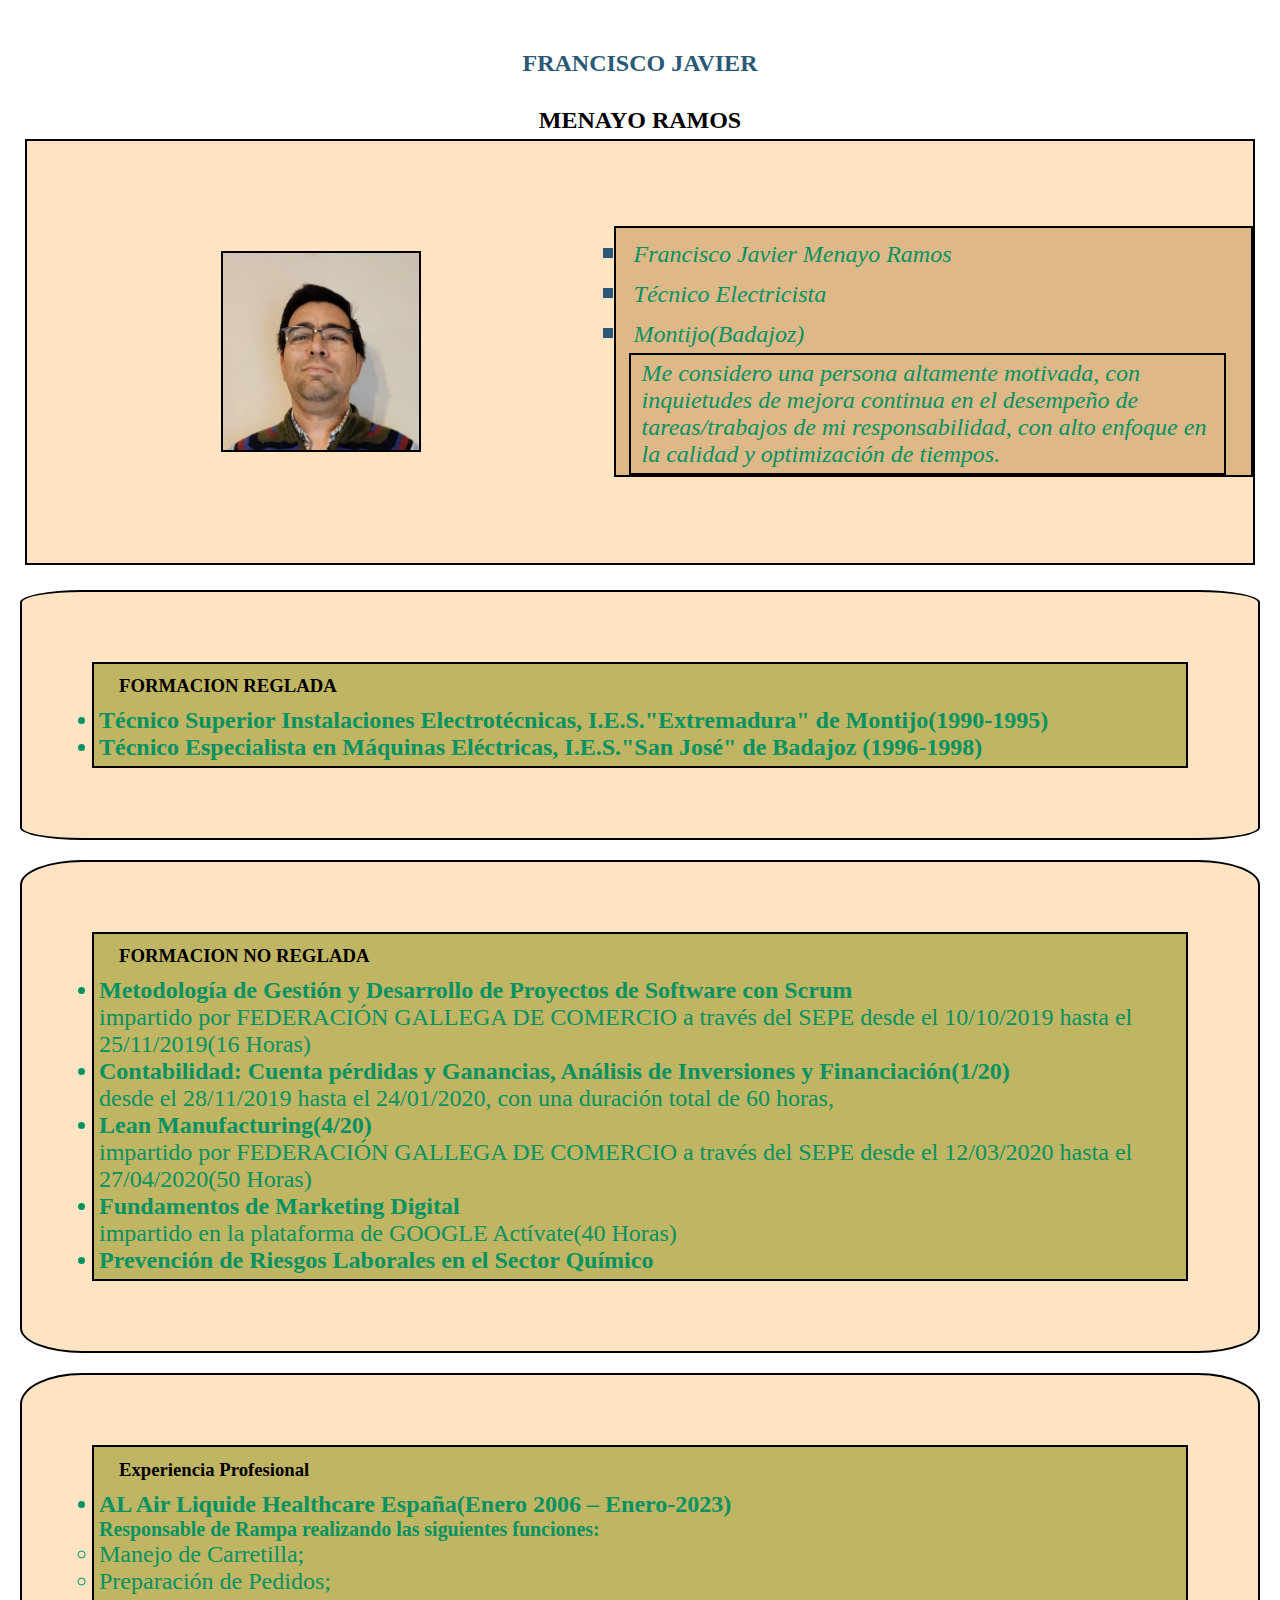
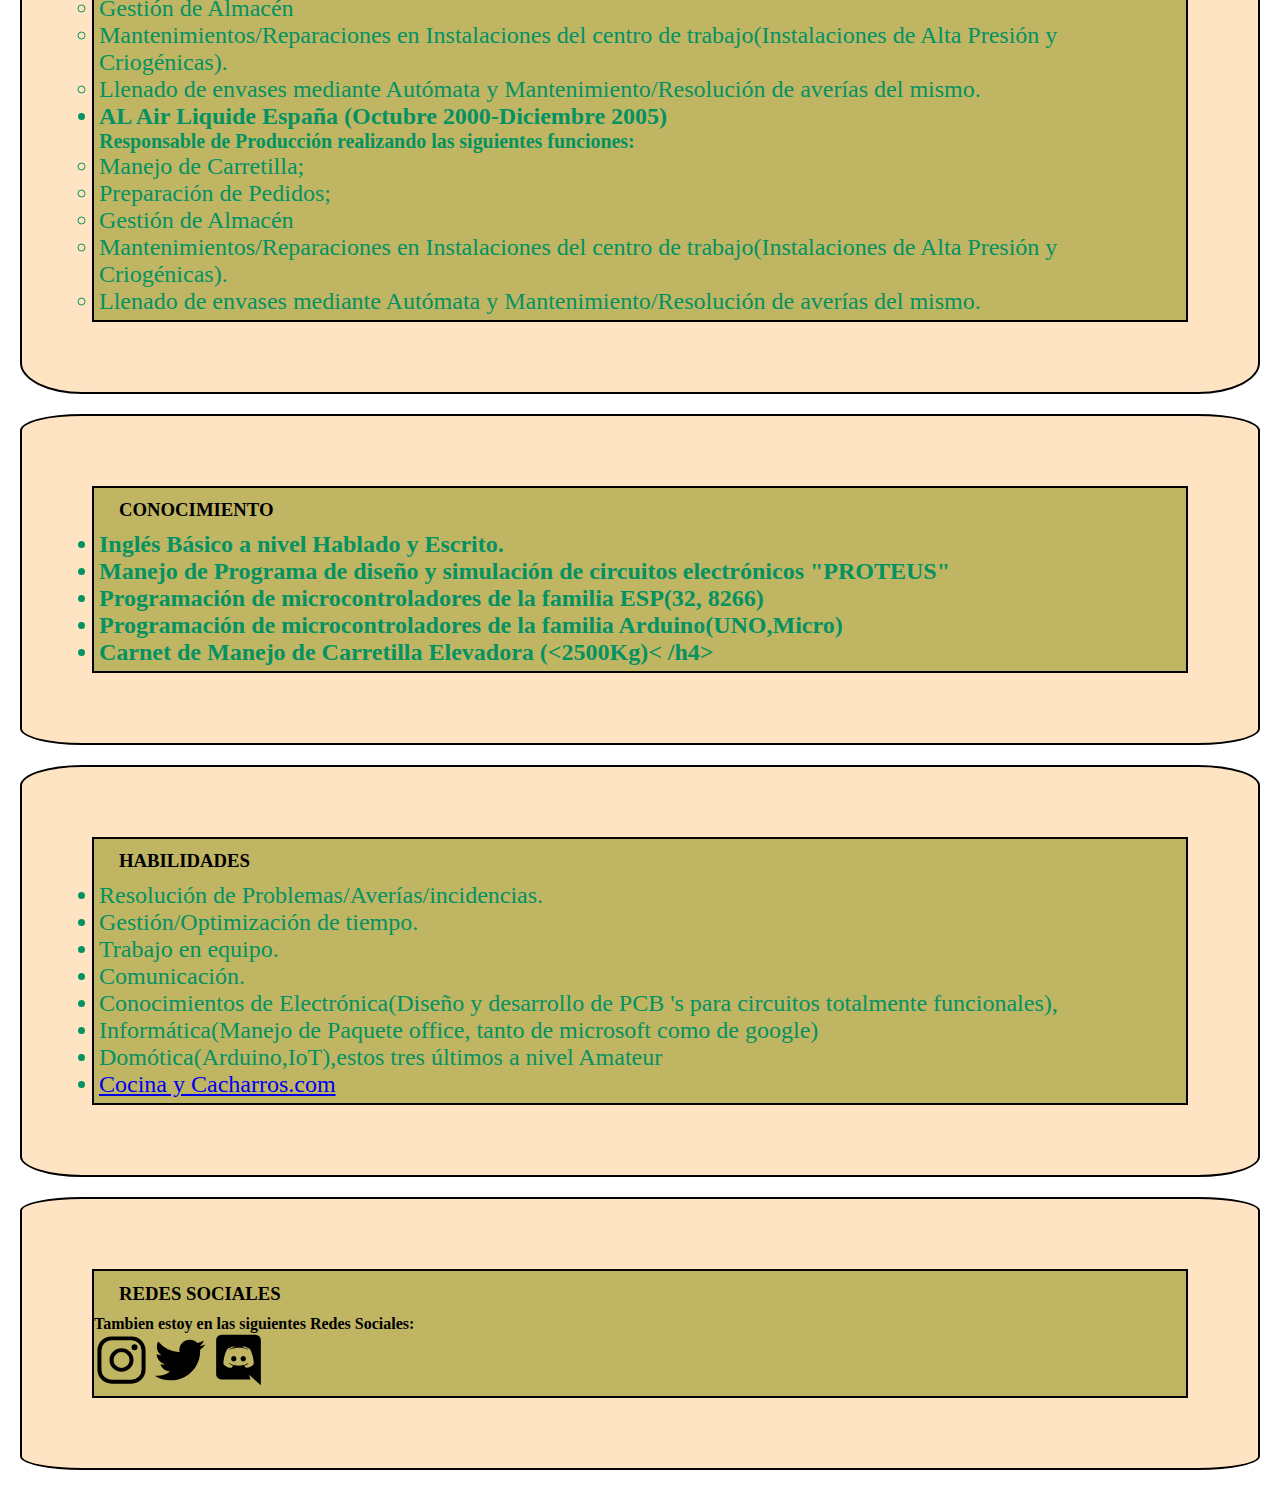
<file: index.html>
<!DOCTYPE html><!--Tipo de Documento: HTML-->
<html lang="es"><!--idioma de la pagina-->

<head>
    <meta charset="utf-8"><!--Juego de caracteres-->
    <title>Página de FJMR</title><!--titulo de la pestaña del navegador-->
    <!--Importacion de archivos o paginas que se van a utilizar de forma auxiliar -->
    <link rel='stylesheet' media="screen" href="/css/estilos1.css">
    <link href="https://fonts.googleapis.com/css?family=monserrat:300,400,600|open+sans" rel="stylesheet">
    <link rel="stylesheet" href="https://use.fontawersome.com/releases/v5.5.0/css/all.css">

</head>
<!-- La estructura general, será por secciones, siendo cada una de las secciones:
-DATOS PERSONALES;
-FORMACIÓN REGLADA;
-FORMACIÓN NO REGLADA;
-EXPERIENCIA LABORAL;
-CONOCIMIENTOS(Autoaprendizaje);
-HABILIDADES;
-CONTACTO;
    Todas las secciones excepto la primera y la última, son estructuralmente iguales,y se 
    componen de un marco, un submarco que hace de fondo, y un tercer marco que es el contenido 
    en texto de la sección, en el que está el título de la sección y un Resumen.
        
        En la sección primera tambien hay un marco principal que es transparente, un submarco que 
    hace de fondo, y a su vez dentro de este último, hay dos marcos, en los que en uno hay una 
    imagen, y en el otro el texto de los datos personales y que a su vez contiene otra caja de texto 
    con un pequeño parrafo de texto descriptivo. Por encima de estos dos hay otros 
    marco que hace de titulo del documento.
        En la sección última, hay un marco base, que a su vez vale como fondo en esta sección.
    Dentro de este marco hay botones de acceso a cada una de las redes sociales en las que tengo perfíl.



-->

<body width="100%" height="100%">
    <!--suponemos un ancho de pantalla inicial de 1920 px y un alto de pantalla inicial de 1080 px-->

    <!--Sección de Datos personales-->

    <header class="cabecera" width="100%" height="500px"><!--marco de datos personales, que a su vez es el header-->
        <h1 class="cabecera">FRANCISCO JAVIER</h1>
        <h2 class="cabecera2">MENAYO RAMOS</h2>
        <div class="marco_i_t" width="90%" height="375px">
            <!--fondo de datos personales dentro de marco de datos personales -->
            <span class="izquierda" width=40%>
                <img class="imagen" src="imagenes/Imagen-de-WhatsApp-2023-03-24-a-las-12.11.26.webp" width="40%"
                    height="50%"> <!--parrafo de datos personales compuesto 
                    por imagen y texto-->
            </span>
            <span class="derecha" width="100%">
                <ul type="square">
                    <li>
                        <h3 class="contenido">Francisco Javier Menayo Ramos</h3>
                    </li>

                    <li>
                        <h3 class="contenido">Técnico Electricista</h3>
                    </li>

                    <li>
                        <h3 class="contenido">Montijo(Badajoz)</h3>
                    </li>
                    <span class="derecha"><!--Sobre mi-->
                        <span class="contenido">
                            <p>
                                Me considero una persona altamente motivada, con inquietudes de mejora continua en el
                                desempeño de tareas/trabajos de mi responsabilidad, con alto enfoque en la calidad y
                                optimización de tiempos.
                            </p>
                        </span>
                    </span>
                </ul>
            </span>

        </div>
    </header>
    <!--Formación Reglada-->
    <div id="f_r" class="marcos" width="88.75%" height="500px">
        <div class="fondos" width="92.7%" height="375px">

            <h3 class="titulo_seccion">FORMACION REGLADA</h3>

            <div class="contenido">
                <ul>
                    <li>
                        <h4>Técnico Superior Instalaciones Electrotécnicas, I.E.S."Extremadura" de Montijo(1990-1995)
                        </h4>
                    </li>
                    <li>
                        <h4>Técnico Especialista en Máquinas Eléctricas, I.E.S."San José" de Badajoz (1996-1998)</h4>
                    </li>
                </ul>


            </div>
        </div>
    </div>
    <!--Sección de Formación No Reglada-->
    <div id="f_n_r" class="marcos" width="100%" height="500px">
        <div class="fondos" width="92.7%" height="375px">
            <h3 class="titulo_seccion">FORMACION NO REGLADA</h3>
            <div class="contenido">
                <ul>
                    <li>
                        <h4>
                            Metodología de Gestión y Desarrollo de Proyectos de Software con Scrum
                        </h4>
                        <p>impartido por FEDERACIÓN GALLEGA DE COMERCIO a través del SEPE desde el 10/10/2019 hasta el
                            25/11/2019(16 Horas)</p>
                    </li>
                    <li>
                        <h4>
                            Contabilidad: Cuenta pérdidas y Ganancias, Análisis de Inversiones y Financiación(1/20)
                        </h4>
                        <p> desde el 28/11/2019 hasta el 24/01/2020, con una duración total de 60 horas,</p>
                    </li>
                    <li>
                        <h4>
                            Lean Manufacturing(4/20)
                        </h4>
                        <p>impartido por FEDERACIÓN GALLEGA DE COMERCIO a través del SEPE desde el 12/03/2020 hasta el
                            27/04/2020(50 Horas)</p>
                    </li>
                    <li>
                        <h4>
                            Fundamentos de Marketing Digital
                        </h4>
                        <p>impartido en la plataforma de GOOGLE Actívate(40 Horas)</p>
                    </li>
                    <li>
                        <h4>Prevención de Riesgos Laborales en el Sector Químico</h4>
                    </li>
                </ul>




            </div>
        </div>
    </div>
    <!--Seccion de Experiencia Profesional-->
    <div id="E_P" class="marcos" width="100%" height="500px">
        <div class="fondos" width="92.7%" height="375px">
            <h3 class="titulo_seccion">Experiencia Profesional</h3>
            <div class="contenido">
                <ul>
                    <li>
                        <h4>AL Air Liquide Healthcare España(Enero 2006 – Enero-2023)</h4>
                        <ul>
                            <h5>Responsable de Rampa realizando las siguientes funciones:</h5>
                            <li>
                                <p>Manejo de Carretilla;</p>
                            </li>
                            <li>
                                <p>Preparación de Pedidos;</p>
                            </li>
                            <li>
                                <p>Gestión de Almacén</p>
                            </li>
                            <li>
                                <p>Mantenimientos/Reparaciones en Instalaciones del centro de trabajo(Instalaciones de
                                    Alta Presión y Criogénicas).</p>
                            </li>
                            <li>
                                <p>Llenado de envases mediante Autómata y Mantenimiento/Resolución de averías del mismo.
                                </p>
                            </li>
                        </ul>
                    </li>
                    <li>
                        <h4>AL Air Liquide España (Octubre 2000-Diciembre 2005)</h4>
                        <ul>
                            <h5>Responsable de Producción realizando las siguientes funciones:</h5>
                            <li>
                                <p>Manejo de Carretilla;</p>
                            </li>
                            <li>
                                <p>Preparación de Pedidos;</p>
                            </li>
                            <li>
                                <p>Gestión de Almacén</p>
                            </li>
                            <li>
                                <p>Mantenimientos/Reparaciones en Instalaciones del centro de trabajo(Instalaciones de
                                    Alta Presión y Criogénicas).</p>
                            </li>
                            <li>
                                <p>Llenado de envases mediante Autómata y Mantenimiento/Resolución de averías del mismo.
                                </p>
                            </li>
                        </ul>
                    </li>
                </ul>
            </div>
        </div>
    </div>

    <div class="marcos" width="100%" height="500px">
        <div class="fondos" width="92.7%" height="375px">
            <h3 class="titulo_seccion">CONOCIMIENTO</h3>
            <div class="contenido">
                <ul>
                    <li>
                        <h4>Inglés Básico a nivel Hablado y Escrito.</h4>
                    </li>
                    <li>
                        <h4>Manejo de Programa de diseño y simulación de circuitos electrónicos "PROTEUS"</h4>
                    </li>
                    <li>
                        <h4>Programación de microcontroladores de la familia ESP(32, 8266)</h4>
                    </li>
                    <li>
                        <h4>Programación de microcontroladores de la familia Arduino(UNO,Micro)</h4>
                    </li>
                    <li>
                        <h4>Carnet de Manejo de Carretilla Elevadora (<2500Kg)< /h4>
                    </li>
                </ul>
            </div>
        </div>
    </div>
    <div class="marcos" width="100%" height="500px">
        <div class="fondos" width="92.7%" height="375px">
            <h3 class="titulo_seccion">
                HABILIDADES
            </h3>
            <div class="contenido">
                <ul>
                    <li>Resolución de Problemas/Averías/incidencias.</li>
                    <li>Gestión/Optimización de tiempo.</li>
                    <li>Trabajo en equipo.</li>
                    <li>Comunicación.</li>
                    <li>Conocimientos de Electrónica(Diseño y desarrollo de PCB 's para circuitos totalmente
                        funcionales),</li>
                    <li>Informática(Manejo de Paquete office, tanto de microsoft como de google)</li>
                    <li>Domótica(Arduino,IoT),estos tres últimos a nivel Amateur</li>
                    <li>
                        <a href="https://cocinaycacharros.com/">
                            Cocina y Cacharros.com
                        </a>
                    </li>
                </ul>


            </div>
        </div>
    </div>
    <footer class="marcos" width="100%" height="500px">
        <div class="fondos" width="92.7%" height="375px">
            <h3 class="titulo_seccion">REDES SOCIALES</h3>
            <h4>Tambien estoy en las siguientes Redes Sociales:</h4>
            <span class="redes"><img src="imagenes/logo-instagram.svg" width="5%" height="5%"></span>
            <span class="redes"><img src="imagenes/logo-twitter.svg" width="5%" height="5%"></span>
            <span class="redes"><img src="imagenes/logo-discord.svg" width="5%" height="5%"></span>
            <div class="contenido">




            </div>
        </div>
    </footer>
   
</body>

</html>
</file>
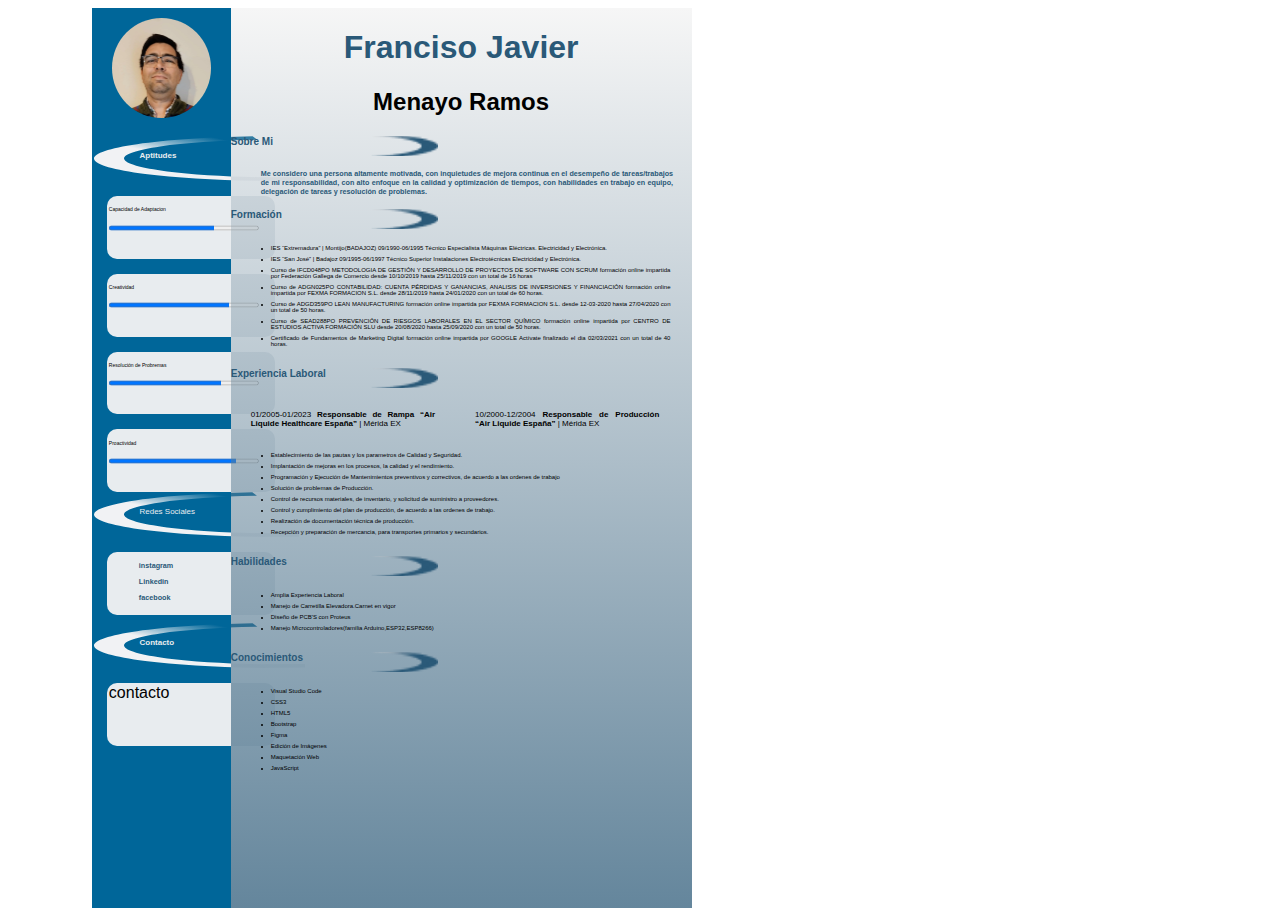
<file: index_alternativo.html>
<!DOCTYPE html>
<html lang="en">
    <head>
        <meta charset="UTF-8">
        <meta name="viewport" content="width=device-width, initial-scale=1.0">
        <title>Document</title>
        <link rel="stylesheet" media="screen" href="/css/estilos2.css">
    </head>
    <body>
        <!-- configuración del lado izquierdo -->
        <div class="Lat_Izq">
            <div class="marco-foto">
                <img
                    class="foto"
                    width="100px"
                    height="100px"
                    src="imagenes/Imagen-de-WhatsApp-2023-03-24-a-las-12.11.26.webp"
                >
            </div>
            <p class="lado_izq">
                Aptitudes
            </p>
            <div class="cuadro_aptitudes">
                <label for="file">
                    Capacidad de Adaptacion
                </label>
                <progress id="adapta" value="70" max="100"></progress>
            </div>
            <div class="cuadro_aptitudes">
                <label for="file">
                    Creatividad
                </label>
                <progress id="adapta" value="80" max="100"></progress>
            </div>
            <div class="cuadro_aptitudes">
                <label for="file">
                    Resolución de Probremas
                </label>
                <progress id="adapta" value="75" max="100"></progress>
            </div>
            <div class="cuadro_aptitudes">
                <label for="file">
                    Proactividad
                </label>
                <progress id="adapta" value="85" max="100"></progress>
            </div>
            <label class="lado_izq">
                Redes Sociales
            </label>
            <div class="redes_sociales">
                <p>
                    instagram
                </p>
                <p>
                    Linkedin
                </p>
                <p>
                    facebook
                </p>
            </div>
            <p class="lado_izq">
                Contacto
            </p>
            <div class="cuadro_contacto">
                contacto
            </div>
        </div>
        <!-- configuración del lado derecho -->
        <div class="Lat_Der">
            <!-- SECCION TITULO -->
            <section class="titulo">
                <h1>
                    Franciso Javier
                </h1>
                <h2>
                    Menayo Ramos
                </h2>
            </section>
            <!-- SECCION SOBRE MI -->
            <section>
                <h4 class="titulos_secciones">
                    Sobre Mi
                </h4>
                <p>
                    Me considero una persona altamente motivada, con inquietudes de mejora continua en el
                desempeño de tareas/trabajos de mi responsabilidad, con alto enfoque en la calidad y
                optimización de tiempos, con habilidades en trabajo en equipo, delegación de tareas y resolución de problemas.
                </p>
            </section>
            <!-- SECCION DE FORMACIÓN -->
            <section class="seccion_formacion">
                <h4>
                    Formación
                </h4>
                <div>
                    <ul>
                        <li>
                            IES “Extremadura” | Montijo(BADAJOZ) 09/1990-06/1995 Técnico Especialista 
                        Máquinas Eléctricas. Electricidad y Electrónica.
                        </li>
                        <li>
                            IES “San José” | Badajoz 09/1995-06/1997 Técnico Superior Instalaciones 
                        Electrotécnicas Electricidad y Electrónica.
                        </li>
                        <li>
                            Curso de IFCD048PO METODOLOGIA DE GESTIÓN Y DESARROLLO DE PROYECTOS DE SOFTWARE 
                        CON SCRUM formación online impartida por Federación Gallega de Comercio desde 
                        10/10/2019 hasta 25/11/2019 con un total de 16 horas
                        </li>
                        <li>
                            Curso de ADGN025PO CONTABILIDAD: CUENTA PÉRDIDAS Y GANANCIAS, ANALISIS DE INVERSIONES
                         Y FINANCIACIÓN formación online impartida por FEXMA FORMACION S.L. desde 28/11/2019 
                         hasta 24/01/2020 con un total de 60 horas.
                        </li>
                        <li>
                            Curso de ADGD359PO LEAN MANUFACTURING formación online impartida por FEXMA FORMACION 
                        S.L. desde 12-03-2020 hasta 27/04/2020 con un total de 50 horas.
                        </li>
                        <li>
                            Curso de SEAD288PO PREVENCIÓN DE RIESGOS LABORALES EN EL SECTOR QUÍMICO formación 
                        online impartida por CENTRO DE ESTUDIOS ACTIVA FORMACIÓN SLU desde 20/08/2020 hasta 
                        25/09/2020 con un total de 50 horas.
                        </li>
                        <li>
                            Certificado de Fundamentos de Marketing Digital formación online impartida por GOOGLE 
                        Actívate finalizado el dia 02/03/2021 con un total de 40 horas.
                        </li>
                    </ul>
                </div>
            </section>
            <!-- SECCION DE EXPERIENCIA LABORAL -->
            <secction class="contenedor_experiencia">
                <h4>
                    Experiencia Laboral
                </h4>
                <section class="marco_exp_lab">
                    <ul class="seccion_experiencia">
                        01/2005-01/2023
                        <b>
                            Responsable de Rampa 
                    “Air Liquide Healthcare España”
                        </b>
                        | Mérida EX
                    </ul>
                    <ul class="seccion_experiencia">
                        10/2000-12/2004
                        <b>
                            Responsable de Producción 
                    “Air Liquide España”
                        </b>
                        | Mérida EX
                    </ul>
                </section>
                <ul>
                    <li>Establecimiento de las pautas y los parametros de Calidad y Seguridad.</li>
                    <li>Implantación de mejoras en los procesos, la calidad y el rendimiento.</li>
                    <li>Programación y Ejecución de Mantenimientos preventivos y correctivos, de acuerdo a las ordenes de trabajo</li>
                    <li>Solución de problemas de Producción.</li>
                    <li>Control de recursos materiales, de inventario, y solicitud de suministro a proveedores.</li>
                    <li>Control y cumplimiento del plan de producción, de acuerdo a las ordenes de trabajo.</li>
                    <li>Realización de documentación técnica de producción.</li>
                    <li>Recepción y preparación de mercancia, para transportes primarios y secundarios.</li>
                </ul>
            </section>
            <section>
                <h4>
                    Habilidades
                </h4>
                <div>
                    <ul>
                        <li>Amplia Experiencia Laboral</li>
                        <li>Manejo de Carretilla Elevadora.Carnet en vigor</li>
                        <li>Diseño de PCB'S con Proteus</li>
                        <li>Manejo Microcontroladores(familia Arduino,ESP32,ESP8266)</li>
                    </ul>
                </div>
            </section>
            <section>
                <h4>
                    Conocimientos
                </h4>
                <ul>
                    <li>Visual Studio Code</li>
                    <li>CSS3</li>
                    <li>HTML5</li>
                    <li>Bootstrap</li>
                    <li>Figma</li>
                    <li>Edición de Imágenes</li>
                    <li>Maquetación Web</li>
                    <li>JavaScript</li>
                </ul>
            </section>
            <div/>
        </body>
    </html>
</file>
<file: css/estilos1.css>
*{
    margin: 0;
    padding: 0;

}
.cabecera{
    
    /* background-color:burlywood ; */
    margin:20px;
    border: 2px;
    vertical-align: middle;
    /* border-color: black;
     border-style: solid;
    border-width: 5px;
    border-radius: 2px; */
    
}

.cabecera, .cabecera2{
    font-family: Inter;
    font-size: 24px ;
    text-align: center;
    vertical-align: top;
    Color: #2a5978;
    /* border-radius: 5%; */
    padding:5px;
    margin:15px,10px,10px,15px;
    border-width: 2px;
    
}
.cabecera2{
    color:black;
}

.marco_i_t {

    background-color: bisque;   
    border-color: black;
     border-style: solid;
    border-width: 2px;
    /* border-radius: 5%;    */
    display: flex ;/* permite alineacion de elementos */
    align-items: center;/*alinea los elementos internos en el eje horizontal*/
    
    justify-content: center;/*alinea los elementos en vertical*/
    padding-bottom: 5%;
    padding-top: 5%;
    
}
 
 .marcos{

    background-color: bisque;   
    border-color: black;
     border-style: solid;
    border-width: 2px;
    /* border-radius: 5%; */
}

 .izquierda{
    
    background-color: bisque;    
    vertical-align: middle;
    padding: 2%;    
    display: flex;
    float: left;   
    display: flex ;
    /* align-items: center; */
    margin-right: 2%;
    margin-top: auto;
    margin-left: 2%;
    margin-bottom: auto;
    /* border-color: black;
     border-style: solid;
    border-width: 2px;
    border-radius: 5%; */
    justify-content: center;

}
.izquierda:hover{
   background-color: #049263;
}
.imagen{
    background-color:rgb(189, 141, 78);
    /* vertical-align: middle; */
    /* align-content: center; */
    margin: 5%;
    border-color: black;
     border-style: solid;
    border-width: 2px;
    /* border-radius: 5%; */
}

.derecha{
    background-color: burlywood;
    display:table-cell;
    vertical-align: middle;
    font-style: oblique;
    font-size: xx-large;
    padding-left:1%;    
    padding-right: 2%;
    display: flex;
    float: right;
    margin-left: auto;
    margin-right: auto;
    border-color: black;
     border-style: solid;
    border-width: 2px;
    /* border-radius: 5%; */
    /* border-top-left-radius: 5%;
    border-bottom-right-radius: 5%;
    border-top-right-radius: 10%;
    border-bottom-left-radius: 10%; 
    */
    /* border-end-end-radius: 25%; */
    /* border-end-start-radius: 10%; */
    /* border-spacing: 10%; */
    /* border-start-end-radius:10% ; */
    /* border-start-start-radius: 25%; */
}
.titulo_seccion{
    margin-bottom: 10px;
    padding-left: 25px;/*para centrar el titulo de cada seccion en horizontal*/
    /* padding-bottom: 50px; */
}

.marcos{
    margin:20px;
    padding: 50px;
    background: color #efed88;
    border: 1px;
     border-style: outset;
    /* border-radius: 10%; */
    border-color: black;
     border-style: solid;
    border-width: 2px;
    border-radius: 5%;
}
.fondos{
    margin:20px;

    padding-top: 1%;
    background-color: #C0B562;
    border: 1px;
     border-style: inset;
    /* border-radius: 6%; */
    border-color: black;
     border-style: solid;
    border-width: 2px;
    /* border-radius: 5%; */
}
.contenido{
    margin:5px;
    color: #049263;
    font-weight:500;
    text-align:left;
    font-size: x-large;
}
</file>
<file: css/estilos2.css>
* {

    font-family: Arial, Helvetica, sans-serif;
}

body {
    display: flex;
    justify-content: center;
    align-items: center;
    height: 100%;
    min-height: 100vh;
    width: 60%;
}

.Lat_Izq {
    background-color: #006699;
    display: block;
    width: 18%;
    margin-left: 0px;
    justify-content: center;
    align-items: center;
    min-height: 100vh;
}

.Lat_Der {
    background: rgb(42, 89, 120);
    background: linear-gradient(0deg, rgba(42, 89, 120, 1) -40%, rgba(217, 217, 217, 0.23665893271461713) 100%);
    display: block;
    width: 60%;
    min-height: 100vh;
}

.marco-foto {
    padding-left: 50px;
    padding-right: 50px;
    padding-bottom: 10px;
    border-color: #006699;
    justify-content: center;
    padding-top: 10px;
    display: flex;
    justify-content: center;
    align-items: center;
}

.foto {
    width: 100px;
    height: 100px;
    border-radius: 50%;
    display: flex;
    justify-content: center;
}

.titulo {
    flex-direction: column;
    justify-content: center;
    align-items: center;
}

h1,
h2 {
    font-family: Arial, Helvetica, sans-serif;
    display: flex;
    justify-content: center;
    font: size 24px;
}

h1 {
    color: #2a5978;
}

.titulo_formacion {
    display: flex;
    padding-left: 50px;
    font-size: 10px;
}

li {
    width: 95%;
    font-size: 0.1em;
    justify-content: center;
    text-align: justify;
    padding-bottom: 5px;
    padding-left: 0px;
    padding-right: 3%;
    margin-left: 0px;
}

h4 {
    color: #2a5978;
    background-image: url("/imagenes/Group 34.png");
    background-repeat: no-repeat;
    background-size: cover;
    background-position: center;
    font-size: 10px;
    width: 45%;
    height: 20px;
}

p {
    font-size: 7.2px;
    text-align: justify;
    padding-left: 30px;
    padding-right: 4%;
    color: #2a5978;
    font-weight: 600;
}

.contendor_experiencia {
    display: flex;
    justify-content: center;
    align-items: center;
}

.marco_exp_lab {
    display: inline-flex;
}

.seccion_experiencia {
    width: 40%;
    height: max-content;
    font-size: 8px;
    justify-content: center;
    text-align: justify;
    padding-left: 20px;
    padding-right: 20px;
}

.lado_izq {
    color: #2a5978;
    background-image: url("/imagenes/adorno_cv_izq.svg");
    background-repeat: no-repeat;
    background-size: cover;
    font-size: 8px;
    width: 160px;
    height: 30px;
    display: block;
    justify-content: center;
    align-items: center;
    color: #e8ecef;
    padding-left: 45px;
    padding-top: 15px;
    margin-left: 2px;
    margin-right: 2px;
}


hr {
    width: 50px;
    border-color: #2a5978;
    border-style: solid;
    border-width: 2px;
}

progress {
    width: 150px;
    height: 10px;
}

label {
    font-size: 5px;
}

.redes_sociales,
.cuadro_aptitudes,
.cuadro_contacto {
    background-color: #e8ecef;
    height: 60px;
    width: 165px;
    border-top-right-radius: 10px;
    border-top-left-radius: 10px;
    border-bottom-left-radius: 10px;
    border-bottom-right-radius: 10px;
    display: block;
    justify-content: center;
    padding: 1%;
    margin-top: 15px;
    margin-left: 15px;
}

/* Configuración de la página para versión impresa. */
@media print {
    * {

        font-family: Arial, Helvetica, sans-serif;
    }

    body {
        display: flex;
        justify-content: center;
        align-items: center;
        height: 100%;
        min-height: 100vh;
        width: 60%;
    }

    .Lat_Izq {
        background-color: #006699;
        display: block;
        width: 18%;
        margin-left: 0px;
        justify-content: center;
        align-items: center;
        min-height: 100vh;
    }

    .Lat_Der {
        background: rgb(42, 89, 120);
        background: linear-gradient(0deg, rgba(42, 89, 120, 1) -40%, rgba(217, 217, 217, 0.23665893271461713) 100%);
        display: block;
        width: 60%;
        min-height: 100vh;
    }

    .marco-foto {
        padding-left: 50px;
        padding-right: 50px;
        padding-bottom: 10px;
        border-color: #006699;
        justify-content: center;
        padding-top: 10px;
        display: flex;
        justify-content: center;
        align-items: center;
    }

    .foto {
        width: 100px;
        height: 100px;
        border-radius: 50%;
        display: flex;
        justify-content: center;
    }

    .titulo {
        flex-direction: column;
        justify-content: center;
        align-items: center;
    }

    h1,
    h2 {
        font-family: Arial, Helvetica, sans-serif;
        display: flex;
        justify-content: center;
        font: size 24px;
    }

    h1 {
        color: #2a5978;
    }

    .titulo_formacion {
        display: flex;
        padding-left: 50px;
        font-size: 10px;
    }

    li {
        width: 95%;
        font-size: 0.1em;
        justify-content: center;
        text-align: justify;
        padding-bottom: 5px;
        padding-left: 0px;
        padding-right: 3%;
        margin-left: 0px;
    }

    h4 {
        color: #2a5978;
        background-image: url("/imagenes/Group 34.png");
        background-repeat: no-repeat;
        background-size: cover;
        background-position: center;
        font-size: 10px;
        width: 45%;
        height: 20px;
    }

    p {
        font-size: 7.2px;
        text-align: justify;
        padding-left: 30px;
        padding-right: 4%;
        color: #2a5978;
        font-weight: 600;
    }

    .contendor_experiencia {
        display: flex;
        justify-content: center;
        align-items: center;
    }

    .marco_exp_lab {
        display: inline-flex;
    }

    .seccion_experiencia {
        width: 40%;
        height: max-content;
        font-size: 8px;
        justify-content: center;
        text-align: justify;
        padding-left: 20px;
        padding-right: 20px;
    }

    .lado_izq {
        color: #2a5978;
        background-image: url("/imagenes/adorno_cv_izq.svg");
        background-repeat: no-repeat;
        background-size: cover;
        font-size: 8px;
        width: 160px;
        height: 30px;
        display: block;
        justify-content: center;
        align-items: center;
        color: #e8ecef;
        padding-left: 45px;
        padding-top: 15px;
        margin-left: 2px;
        margin-right: 2px;
    }


    hr {
        width: 50px;
        border-color: #2a5978;
        border-style: solid;
        border-width: 2px;
    }

    progress {
        width: 150px;
        height: 10px;
    }

    label {
        font-size: 5px;
    }

    .redes_sociales,
    .cuadro_aptitudes,
    .cuadro_contacto {
        background-color: #e8ecef;
        height: 60px;
        width: 165px;
        border-top-right-radius: 10px;
        border-top-left-radius: 10px;
        border-bottom-left-radius: 10px;
        border-bottom-right-radius: 10px;
        display: block;
        justify-content: center;
        padding: 1%;
        margin-top: 15px;
        margin-left: 15px;
    }
}
</file>
